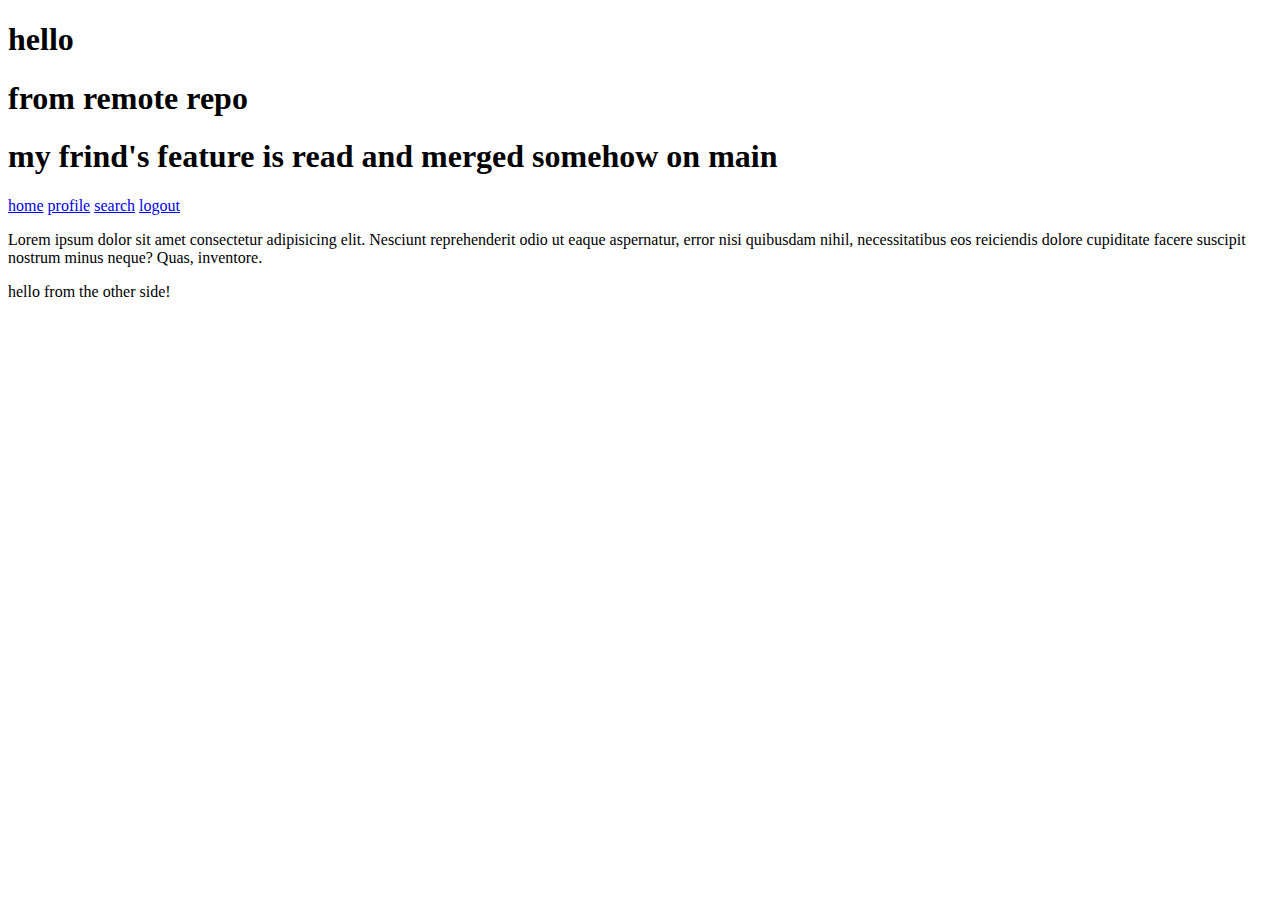
<file: index.html>
<!DOCTYPE html>
<html lang="en">
  <head>
    <meta charset="UTF-8" />
    <meta name="viewport" content="width=device-width, initial-scale=1.0" />
    <title>Document</title>
  </head>
  <body>
    <h1>hello</h1>
    <h1>from remote repo</h1>
    <h1>my frind's feature is read and merged somehow on main</h1>
    <nav>
      <a href="#">home</a>
      <a href="#">profile</a>
      <a href="#">search</a>
      <a href="Logout">logout</a>
    </nav>
    <p>
      Lorem ipsum dolor sit amet consectetur adipisicing elit. Nesciunt
      reprehenderit odio ut eaque aspernatur, error nisi quibusdam nihil,
      necessitatibus eos reiciendis dolore cupiditate facere suscipit nostrum
      minus neque? Quas, inventore.
    </p>
    <footer>hello from the other side!</footer>
  </body>
</html>
</file>
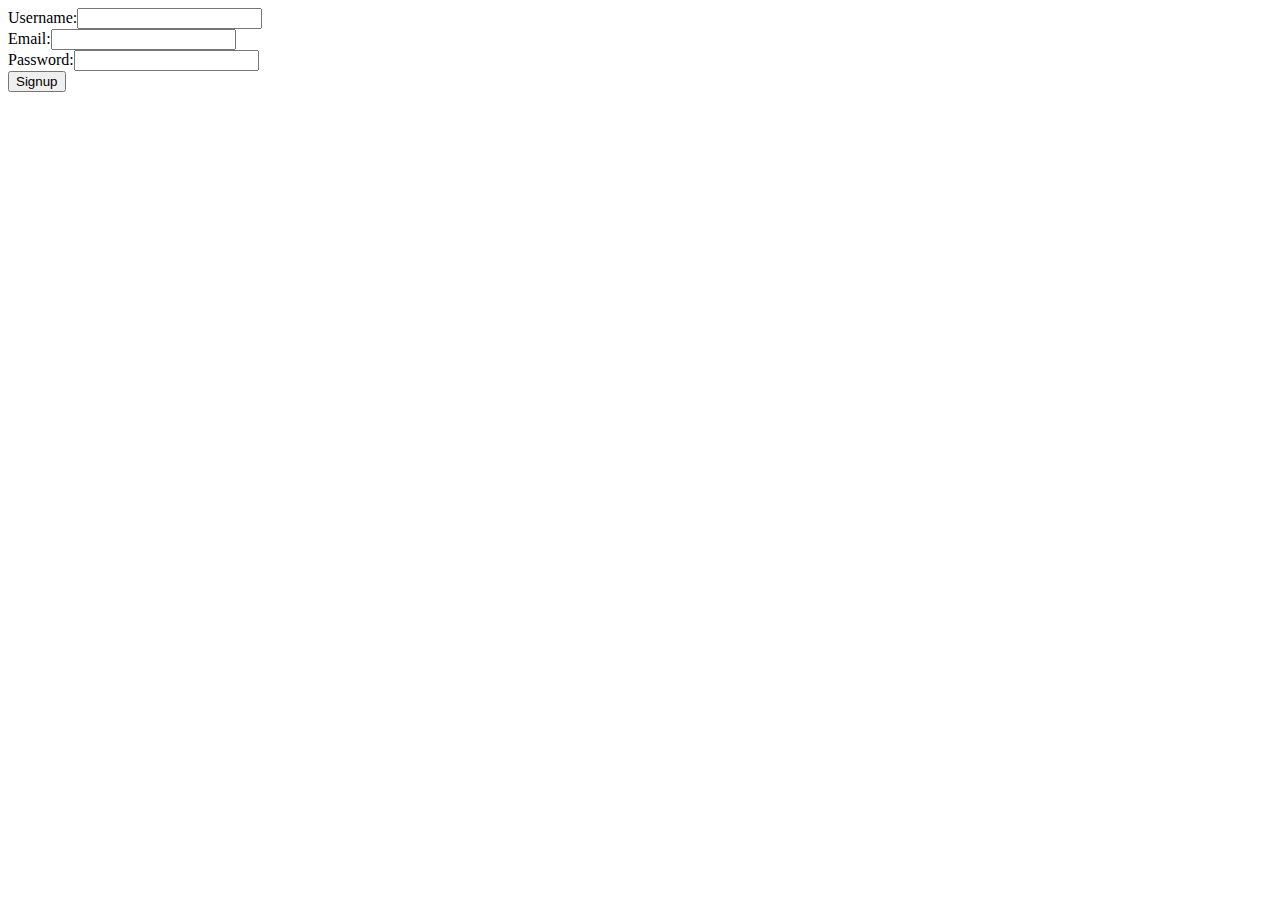
<file: singup.html>
<!DOCTYPE html>
<html lang="en">
<head>
    <meta charset="UTF-8">
    <meta name="viewport" content="width=device-width, initial-scale=1.0">
    <title>Signup</title>
</head>
<body>
<form action="singup.backend" method="post">
    Username:<input type="text" name="username" id=""><br>
    Email:<input type="email" name="email" id=""><br>
    Password:<input type="password" name="password" id=""><br>
    <input type="submit" value="Signup">
</form>
</form>
</body>
</html>
</file>
